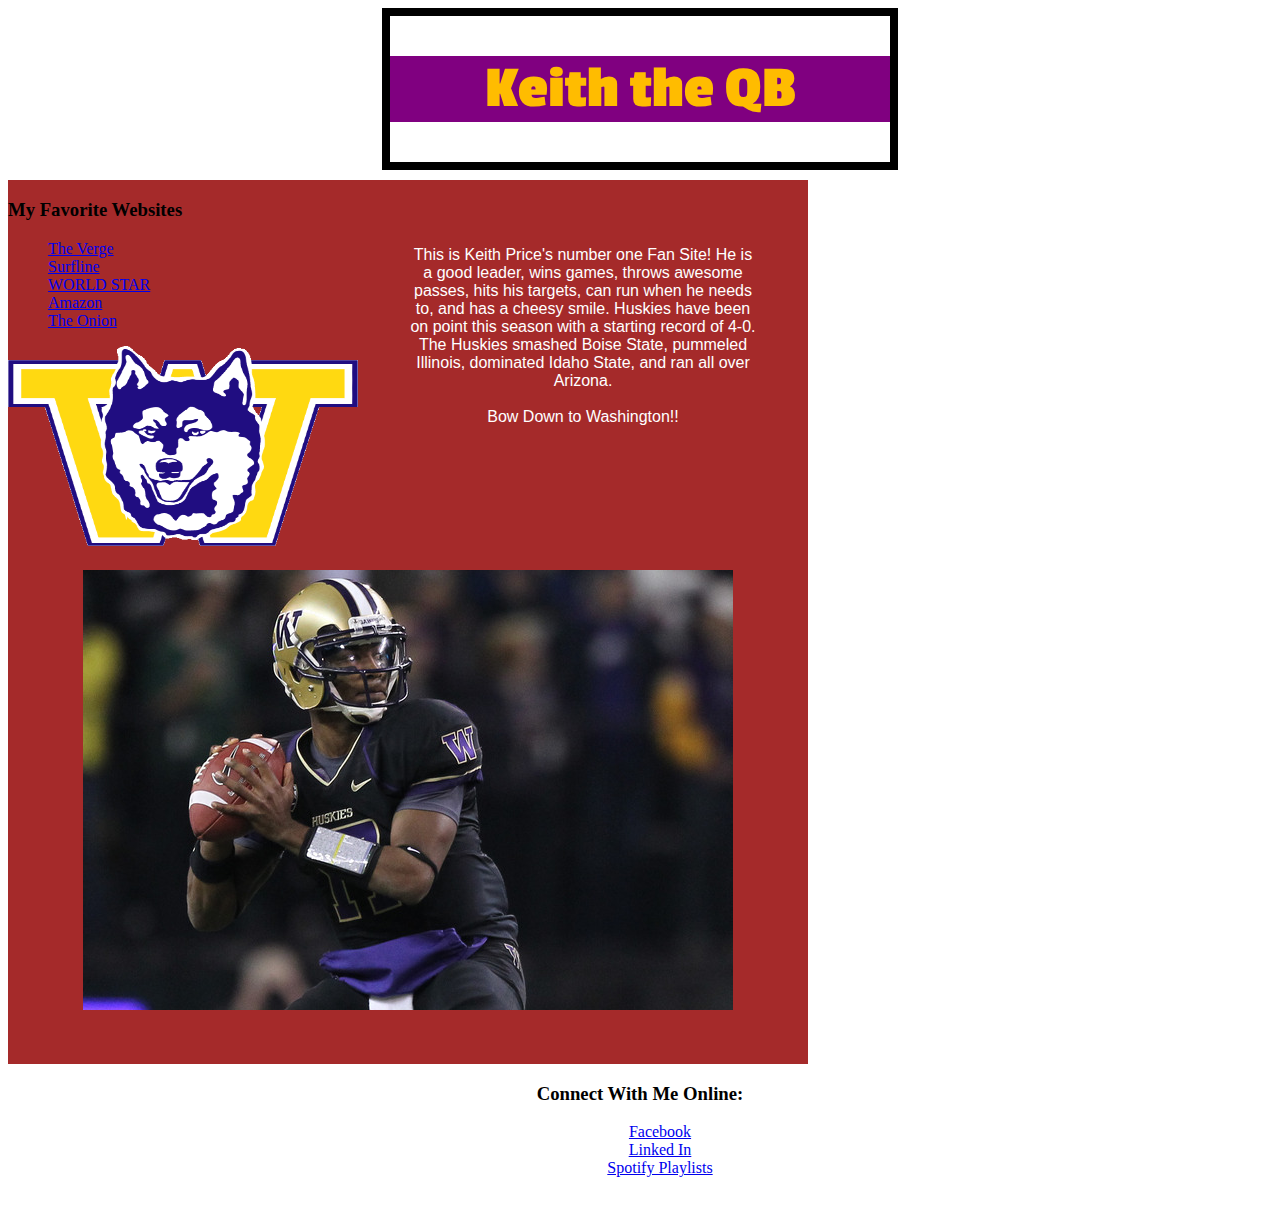
<file: introToCss.html>
<!DOCTYPE html>
	<head> 
		<title> Keith the QB  </title>
		<link rel="stylesheet" type="text/css" href="test.css" />
		<link href='http://fonts.googleapis.com/css?family=Passion+One' rel='stylesheet' type='text/css'>
	</head>

	<body>
		<div id = "Header">
			<h1> Keith the QB </h1>
		</div>
		
		<div id = "LeftNav">
			<h3> My Favorite Websites </h3>
			<ul>
				<li><a href="https://www.theverge.com">The Verge</a></li>
				<li><a href="https://www.surfline.com">Surfline</a></li>
				<li><a href="https://www.worldstarhiphop">WORLD STAR</a></li>
				<li><a href="https://www.amazon.com">Amazon</a></li>
				<li><a href="https://www.theonion.com">The Onion</a></li>
			</ul>
			<img src="icon.gif" width="350px" height="200px">
		</div>
		
		<div id = "Content">
			<p> This is Keith Price's number one Fan Site! He is a good leader, wins games, throws awesome passes, hits his targets, can run when he needs to, and has a cheesy smile. Huskies have been on point this season with a starting record of 4-0. The Huskies smashed Boise State, pummeled Illinois, dominated Idaho State, and ran all over Arizona. <br /><br /> <span id="bow">Bow Down to Washington!!</span></p>
			<img src="price.jpg">
		</div>
		
		<div id = "Footer">
			<h3>Connect With Me Online:</h3>
			<ul>
				<li><a href="https://www.Facebook.com">Facebook</a></li>
				<li><a href="https://www.Linkedin.com">Linked In</a></li>
				<li><a href="https://www.Spotify.com">Spotify Playlists</a></li>
			</ul>
			<p>Copyright of Keith the QB</p>
		</div>

	</body>

</html>
</file>
<file: test.css>
h1{
	text-align: center;
	font-size: 60px; font-family: "Passion One"; 
	color: #FFBC00; 
	font-weight: bold;
	background-color: purple;
}

#Header {
	width: 500px;
	margin-left: auto;
	margin-right: auto;
	margin-bottom: 10px;
	border: solid 8px black;
}

#LeftNav {
	width: 400px;
	float: left;
	padding-bottom: 20px
}

#Content {
	width: 700px;
	padding: 50px;
	background-color: brown;
}


#leftNav, #Content, #Footer, #Header {
	text-align: center;
}

ul {
	list-style-type: none;
}

p {
	color: white;
	font-family: Arial
}
</file>
